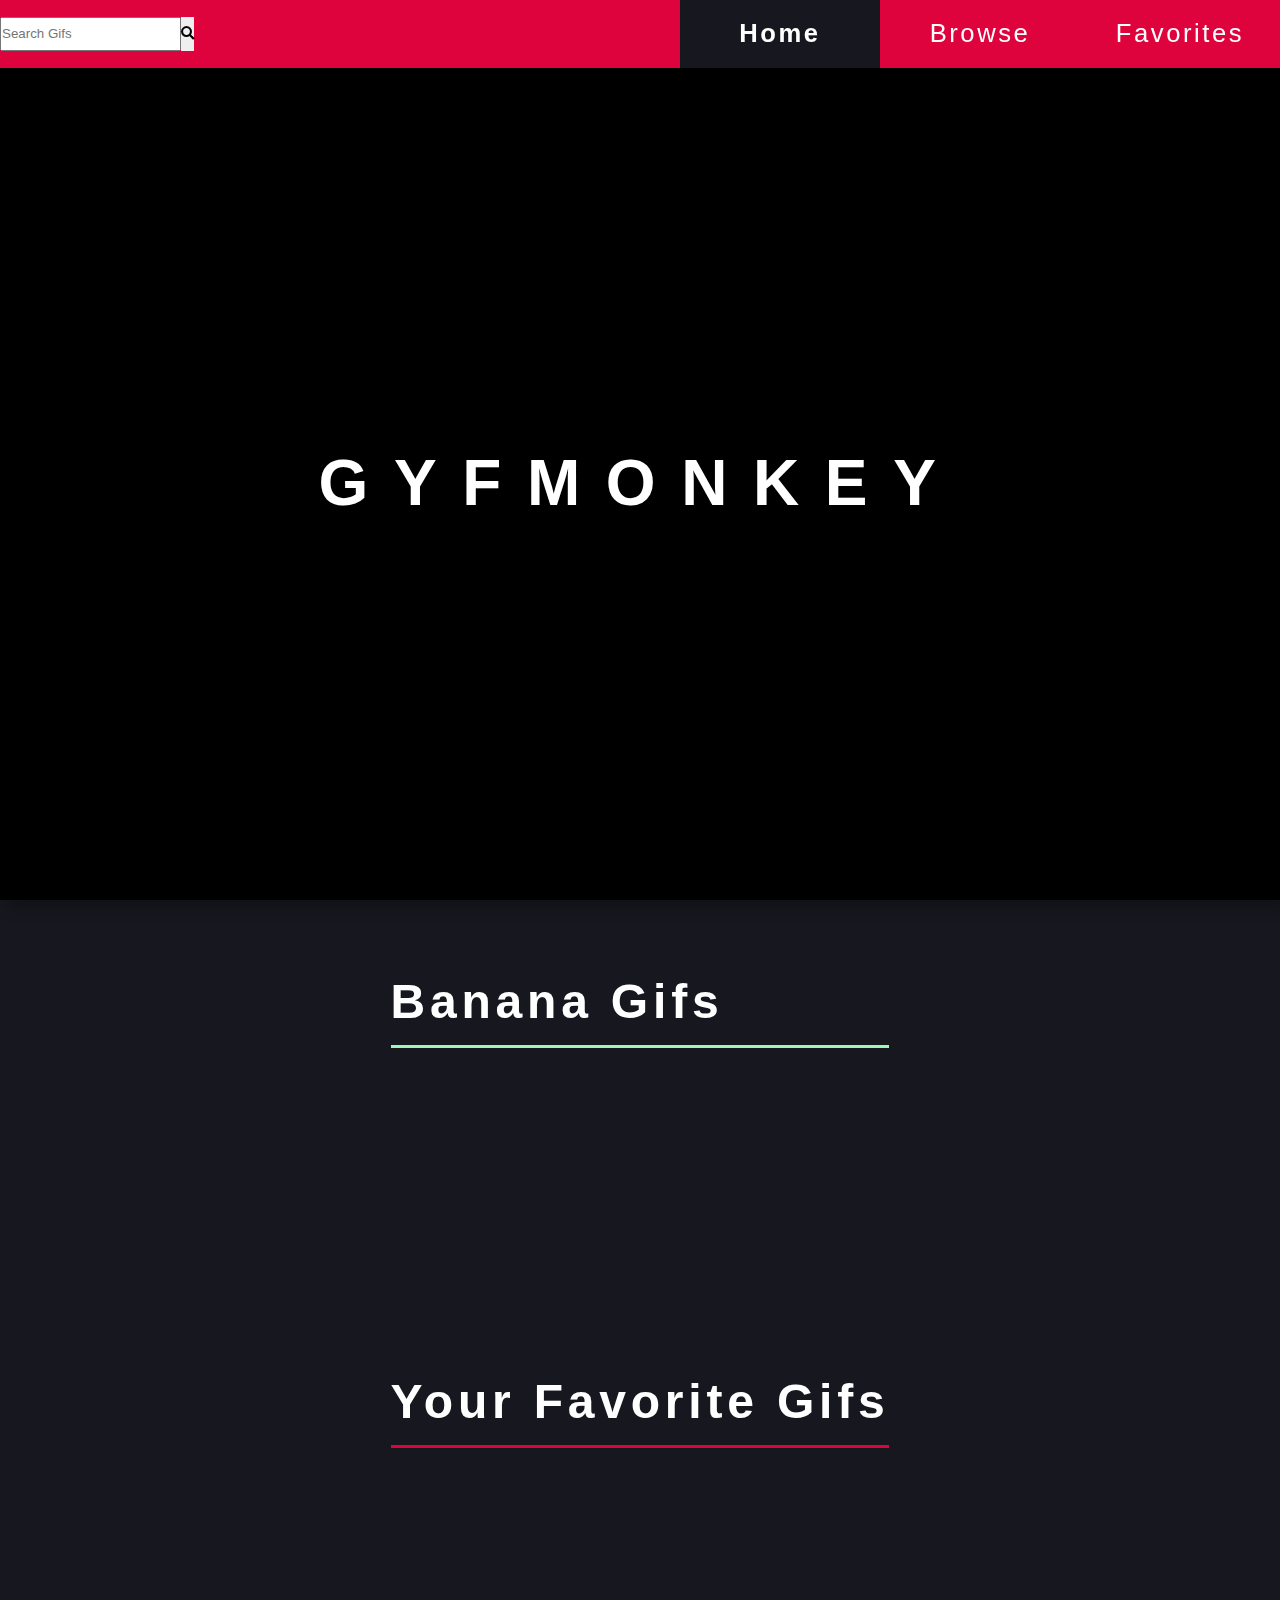
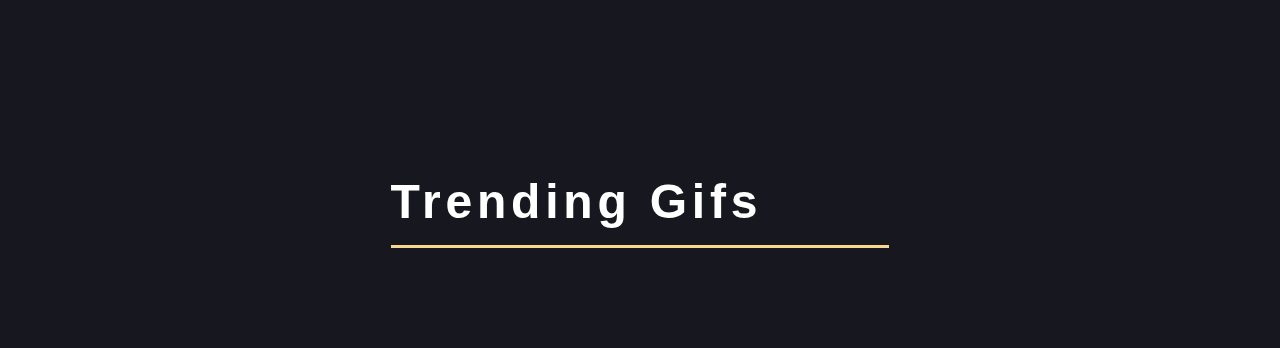
<file: html/index.html>
<!doctype html>
<html>

<head>
	<link type='text/css' rel='stylesheet' href="../styles/css/main.css" />
	<link type='text/css' rel='stylesheet' href="../styles/css/index.css" />
	<!-- FontAwesome -->
	<link href="https://cdnjs.cloudflare.com/ajax/libs/font-awesome/5.15.4/css/all.min.css" rel="stylesheet">

	<title>Gyfmonkey Home</title>
</head>

<body>

	<div id='navbar'>

		<div id='search-bar' class='nav-btn'>
			<input type="text" id="search" placeholder="Search Gifs">
			<button class="btn btn-inner insideButton" onclick="loadBrowsePage()">
				<i class="fas fa-search"></i>
			</button>
		</div>

		<div class='nav-btn mobile menu-icon'>
			<i class="icon fas fa-align-justify"></i>
		</div>

		<div class='navlinks-container desktop'>
			<a class='active navlink desktop' href="index.html">
				<p class='text link'>Home</p>
			</a>
			<a class='navlink desktop' href="browse.html">
				<p class='text link'>Browse</p>
			</a>
			<a class='navlink desktop' href="favorites.html">
				<p class='text link'>Favorites</p>
			</a>
		</div>

	</div>
	<div id='navbar-padding'></div>


	<div id='background-gradient'></div>
	<div id='body-container'>

		<!-- Display gifs behind landing screen -->
		<div id='title-display'>

			<div id='background-gif-display'>
				<!-- Dark overlay -->
				<div class='transparent-overlay'></div>
			</div>

			<!-- Landing page title -->
			<div class='content title-content'>
				<div class='text title'>GYFMONKEY</div>
			</div>

		</div>

		<!-- Landing page content -->
		<div id='main-content' class='content body-content'>

			<div class='banana-gif-preview'>
				<h1 class='text subtitle'>Banana Gifs</h1>
				<div class='side-scroll-gif-display' id='banana-gifs-display'></div>
				<!-- <div class='icon chevron'>
					<i class="fas fa-chevron-right"></i>
				</div> -->
			</div>

			<div class='favorite-gif-preview'>
				<h1 class='text subtitle'>Your Favorite Gifs</h1>
				<div class='side-scroll-gif-display' id='favorite-gifs-display'></div>
				<!-- <div class='icon chevron'>
					<i class="fas fa-chevron-right"></i>
				</div> -->
			</div>

			<h1 class='text subtitle'>Trending Gifs</h1>
			<div id='dynamic-gifs-display'></div>

		</div>

	</div>

	<script src="../js/main.js"></script>
	<script src="../js/index.js"></script>
	<script src="../js/search.js"></script>
	<script src="../js/dynamic-display.js"></script>
	<script src="../js/side-scroll-preview.js"></script>
</body>

</html>
</file>
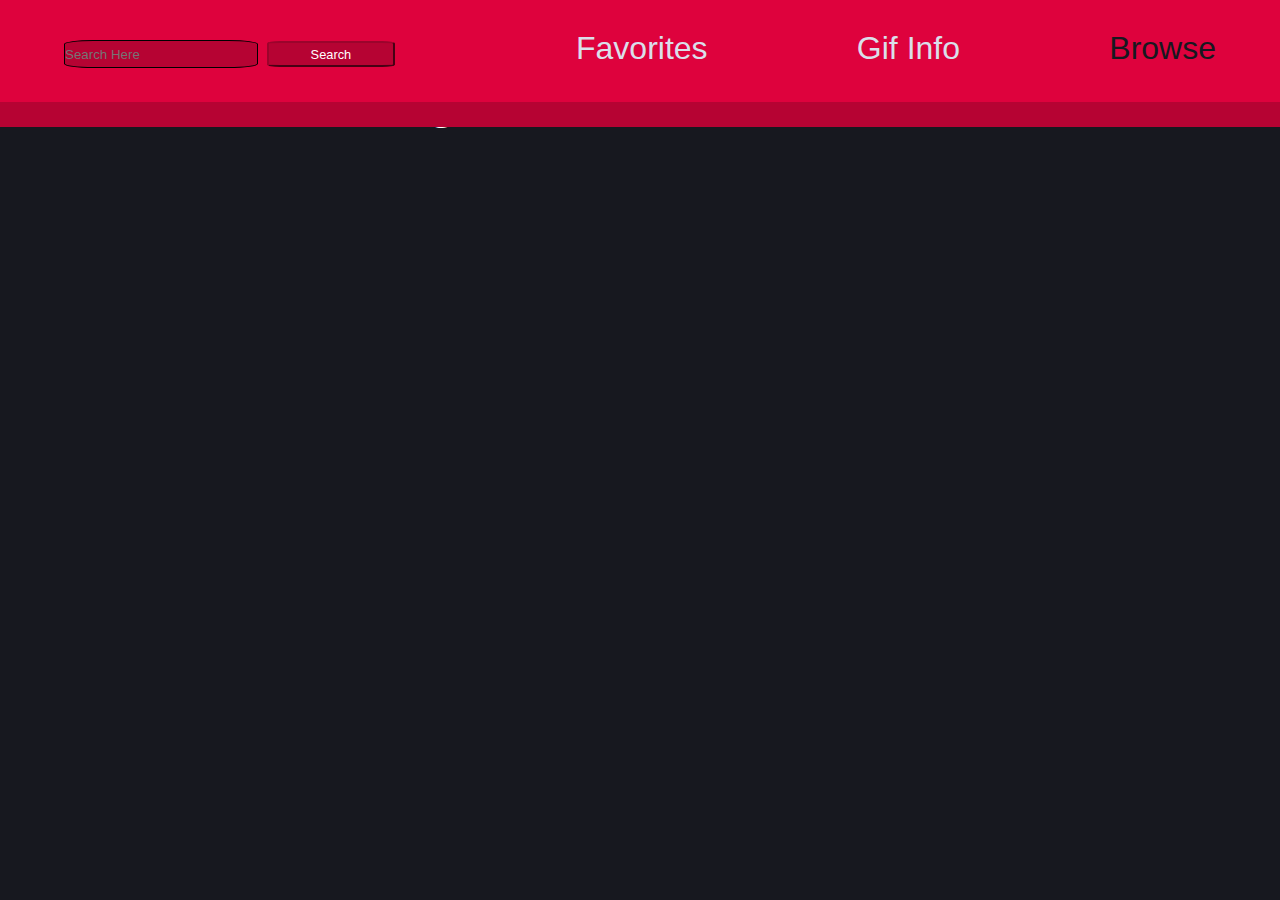
<file: html/browse.html>
<!doctype html>
<html>

<head>
	<!-- <link type='text/css' rel='stylesheet' href="../styles/css/main.css" /> -->
	<link type='text/css' rel='stylesheet' href="../styles/css/browse.css" />
	<!-- FontAwesome -->
	<link href="https://cdnjs.cloudflare.com/ajax/libs/font-awesome/5.15.4/css/all.min.css" rel="stylesheet">

	<title>Search Gifs</title>
</head>

<body onload="showResults()">

	<div id="navigation">
		<div>
			<input type="text" id="search" placeholder="Search Here">
			<input type="button" id="searchButton" value="Search" onclick="loadBrowsePage()">
		</div>
		<i class="fas fa-align-justify" id="hamburger"></i>
		<div id="links">
			<a href="favorites.html">Favorites</a>
			<a href="gifinfo.html">Gif Info</a>
			<a href="browse.html" id="active">Browse</a>
		</div>
	</div>
	<div id="drop-down-nav"></div>
	<div id='navbar-padding'></div>

	<div id='background-gradient'></div>
	<div id='body-container'>
		<div id='main-content' class='content body-content'>
			<div class='text subtitle' id='gifs-display-title'>Browse Trending Gifs</div>
			<div id='dynamic-gifs-display'></div>
		</div>
	</div>

	<script src="../js/main.js"></script>
	<script src="../js/search.js"></script>
	<script src="../js/dynamic-display.js"></script>
	<script src="../js/browse.js"></script>
</body>

</html>
</file>
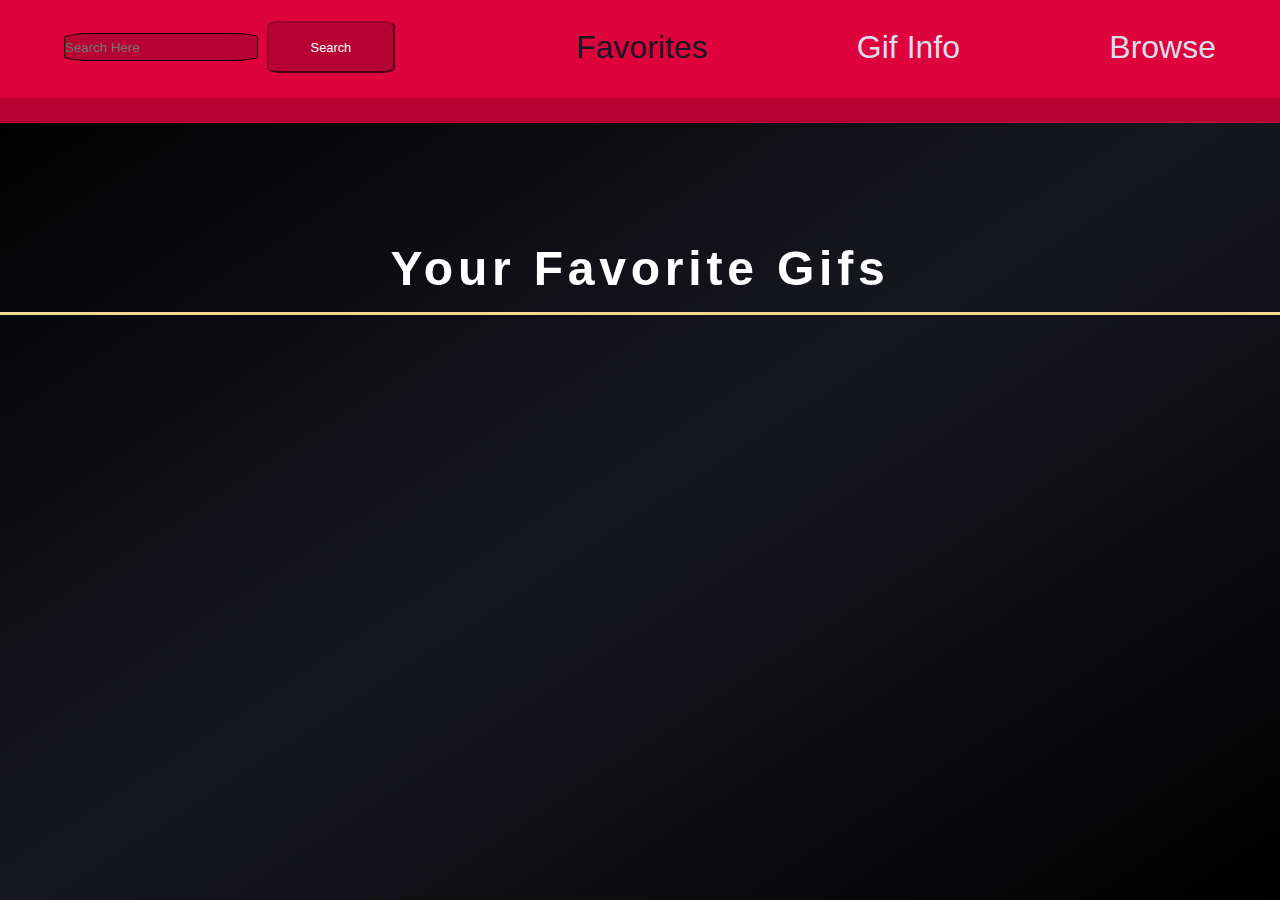
<file: html/favorites.html>
<!doctype html>
<html>

<head>
	<link type='text/css' rel='stylesheet' href="../styles/css/main.css" />
	<link type='text/css' rel='stylesheet' href="../styles/css/favorites.css" />
	<link href="https://cdnjs.cloudflare.com/ajax/libs/font-awesome/5.15.4/css/all.min.css" rel="stylesheet">
	<title>Favorites</title>
</head>

<body>

	<div id="navigation">
		<div>
			<input type="text" id="search" placeholder="Search Here">
			<input type="button" id="searchButton" value="Search" onclick="loadBrowsePage()">
		</div>
		<i class="fas fa-align-justify" id="hamburger"></i>
		<div id="links">
			<a href="favorites.html" id="active">Favorites</a>
			<a href="gifinfo.html">Gif Info</a>
			<a href="browse.html">Browse</a>
		</div>
	</div>

	<div id='navbar-padding'></div>

	<div id="drop-down-nav"></div>

	<div id='background-gradient'></div>
	<div id='body-container'>
		<div id='main-content' class='content body-content'>
			<div class='text subtitle' id='gifs-display-title'>Your Favorite Gifs</div>
			<div id='dynamic-gifs-display'></div>
		</div>
	</div>


	<!-- <div id="footer">
		<a href="#">About</a>
		<a href="#">Contact</a>
		<a href="#">Faq</a>
	</div> -->

</body>

<script src="../js/main.js"></script>
<script src="../js/search.js"></script>
<script src="../js/dynamic-display.js"></script>
<script src="../js/favorites.js"></script>

</html>
</file>
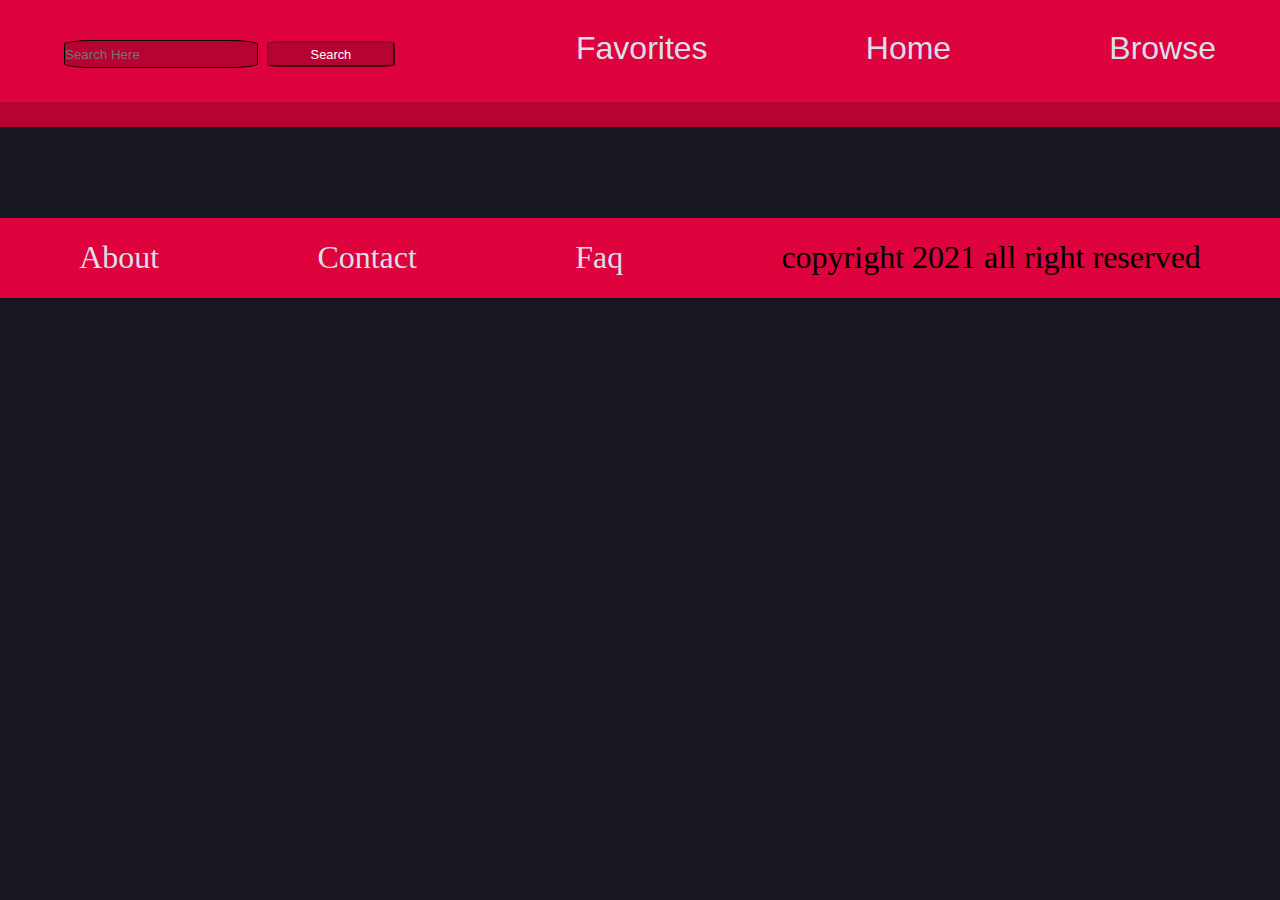
<file: html/gifinfo.html>
<!doctype html>
<html>

<head>
	<link type='text/css' rel='stylesheet' href="../styles/css/main.css" />
	<link rel="stylesheet" href="../styles/css/gifinfo.css">
	<link href="https://cdnjs.cloudflare.com/ajax/libs/font-awesome/5.15.4/css/all.min.css" rel="stylesheet">
	<title>Gif Info</title>
</head>

<body>

	<div id="navigation">
		<div>
			<input type="text" id="search" placeholder="Search Here">
			<input type="button" id="searchButton" value="Search" onclick="loadBrowsePage()">
		</div>
		<i class="fas fa-align-justify" id="hamburger"></i>
		<div id="links">
			<a href="favorites.html">Favorites</a>
			<a href="index.html" id="index.html">Home</a>
			<a href="browse.html">Browse</a>
		</div>
	</div>
	<div id='navbar-padding'></div>

	<div id="drop-down-nav"></div>

	<div id='body-container'>



	</div>


	<div id="footer">
		<a href="#">About</a>
		<a href="#">Contact</a>
		<a href="#">Faq</a>
		<p>copyright 2021 all right reserved</p>
	</div>
</body>
<script src="../js/gifinfo.js"></script>
<script src="../js/main.js"></script>
<script src="../js/browse.js"></script>

</html>
</file>
<file: styles/css/main.css>
@keyframes magnet {
  to {
    box-shadow: 3px 3px 3px rgba(0, 0, 0, 0.3);
  }
}
.text {
  color: #ffffff;
  text-decoration: none;
  font-family: sans-serif;
  font-size: 1.6em;
  font-weight: 300;
  line-height: 140%;
  letter-spacing: 0.1em;
}

.text.title {
  font-size: 4em;
  font-weight: 900;
}

.text.subtitle {
  font-size: 3em;
  font-weight: 900;
  margin-bottom: 10px;
}

.text.bold {
  font-weight: 900;
}

.text.link {
  color: #ffffff;
}

@media screen and (max-width: calc(1000px - 1px)) {
  .desktop {
    display: none;
  }
}
@media screen and (min-width: 1000px) {
  .mobile {
    display: none;
  }
}
* {
  margin: 0px;
  padding: 0px;
}

body {
  display: flex;
  flex-direction: column;
  width: 100vw;
  background-color: #17181F;
}

a {
  text-decoration: none;
}

#test {
  display: flex;
  flex-direction: row;
  flex-wrap: wrap;
}

#gifHolder {
  display: flex;
  justify-content: space-around;
  flex-wrap: wrap;
}

.video-view {
  display: flex;
  position: relative;
  width: 300px;
  height: 300px;
}
.video-view .video {
  position: absolute;
  width: 100%;
  height: 100%;
  object-fit: cover;
  background-color: #ccc;
}
.video-view .video:hover + .video-content {
  visibility: visible;
}
.video-view .video-content:hover {
  visibility: visible;
}
.video-view .video-content {
  height: 25px;
  display: flex;
  visibility: hidden;
  background-color: #414141;
  opacity: 80%;
  width: 100%;
  margin: 5px;
  align-self: flex-end;
  align-items: center;
  justify-content: space-around;
  z-index: 1;
}
.video-view .video-content i {
  color: black;
}

#drop-down-nav {
  color: #ffffff;
  background-color: #DE023D;
}
#drop-down-nav div {
  display: flex;
  flex-direction: row;
  justify-content: space-evenly;
  align-items: center;
  height: 100%;
  border-bottom: 2px solid #17181F;
}
#drop-down-nav a, #drop-down-nav i {
  text-decoration: none;
  color: #ffffff;
  font-size: 3.5vw;
}

#navigation {
  background-color: #DE023D;
  width: 100%;
  height: 7.5vh;
  font-size: 1.5vw;
  display: flex;
  flex-direction: row;
  justify-content: space-around;
  align-items: center;
  padding-top: 15px;
  padding-bottom: 1.5vw;
  border-bottom: 25px solid #b60333;
  position: fixed;
  z-index: 5;
  font-family: sans-serif;
}
#navigation #active {
  color: #17181F;
}
#navigation a {
  color: #DADFEA;
  text-decoration: none;
}
#navigation i {
  font-size: 2.5vw;
}
#navigation #links {
  width: 50%;
  display: flex;
  flex-direction: row;
  justify-content: space-between;
  align-items: center;
}
#navigation #search {
  width: 10vw;
  border: 1px solid black;
  border-radius: 15%;
  height: 1.5vw;
  background-color: #b60333;
  color: #ffffff;
}
#navigation #searchButton {
  width: 6vw;
  height: 2vw;
  border-color: #9b042c;
  border-radius: 10%;
  background-color: #b60333;
  color: #ffffff;
  font-size: 2vw;
}

#navbar-padding {
  height: 12vw;
}

#footer {
  background-color: #DE023D;
  width: 100%;
  height: 50px;
  font-size: 0.8vw;
  display: flex;
  flex-direction: row;
  justify-content: space-around;
  align-items: center;
  padding-top: 15px;
  padding-bottom: 15px;
}
#footer a {
  color: #DADFEA;
  text-decoration: none;
}

#body-container {
  color: #DADFEA;
  width: 100%;
}

@media screen and (max-width: 1000px) {
  #navigation #links {
    display: none;
  }
}
#navigation #links #navigation #links {
  display: none;
}

#drop-down-nav {
  z-index: 5;
  font-family: sans-serif;
}

#navigation {
  justify-content: space-between;
}
#navigation div {
  padding-left: 5vw;
}
#navigation #search {
  height: 4vw;
  width: 25vw;
}
#navigation #searchButton {
  height: 4vw;
  width: 10vw;
}
#navigation i {
  font-size: 5vw;
  padding-right: 5vw;
}

#navbar-padding {
  height: 17vw;
}

#footer {
  font-size: 2.5vw;
}

@media only screen and (min-width: 1000px) {
  #navigation #hamburger {
    display: none;
  }

  #drop-down-nav {
    display: none;
  }

  #navigation {
    font-size: 2.5vw;
  }
  #navigation div {
    padding-right: 5vw;
  }
  #navigation #search {
    height: 2vw;
    width: 15vw;
  }
  #navigation #searchButton {
    font-size: 1vw;
    height: 2vw;
  }
}

/*# sourceMappingURL=main.css.map */
</file>
<file: styles/css/index.css>
@keyframes magnet {
  to {
    box-shadow: 3px 3px 3px rgba(0, 0, 0, 0.3);
  }
}
.text {
  color: #ffffff;
  text-decoration: none;
  font-family: sans-serif;
  font-size: 1.6em;
  font-weight: 300;
  line-height: 140%;
  letter-spacing: 0.1em;
}

.text.title {
  font-size: 4em;
  font-weight: 900;
}

.text.subtitle {
  font-size: 3em;
  font-weight: 900;
  margin-bottom: 10px;
}

.text.bold {
  font-weight: 900;
}

.text.link {
  color: #ffffff;
}

@media screen and (max-width: calc(1000px - 1px)) {
  .desktop {
    display: none;
  }
}
@media screen and (min-width: 1000px) {
  .mobile {
    display: none;
  }
}
* {
  margin: 0px;
  padding: 0px;
}

body {
  display: flex;
  flex-direction: column;
  width: 100vw;
  background-color: #17181F;
}

a {
  text-decoration: none;
}

#body-container {
  display: flex;
  flex-direction: column;
  align-items: center;
  width: 100vw;
}

#background-gradient {
  position: fixed;
  top: 7.5vh;
  right: 0;
  bottom: 0;
  left: 0;
  z-index: -1;
  background-image: linear-gradient(to bottom right, #000000, #17181F, #000000);
}

#main-content {
  margin: 7.5vh max(4vw, 25px) 0 max(4vw, 25px);
}

#dynamic-gifs-display {
  display: flex;
  flex-direction: row;
  justify-content: center;
  align-items: flex-start;
  overflow-x: hidden;
  padding: 50px;
}

#drop-down-nav {
  color: #ffffff;
  background-color: #DE023D;
}
#drop-down-nav div {
  display: flex;
  flex-direction: row;
  justify-content: space-evenly;
  align-items: center;
  height: 100%;
  border-bottom: 2px solid #17181F;
}
#drop-down-nav a, #drop-down-nav i {
  text-decoration: none;
  color: #ffffff;
  font-size: 3.5vw;
}

#navigation {
  background-color: #DE023D;
  width: 100%;
  height: 5vw;
  font-size: 1.5vw;
  display: flex;
  flex-direction: row;
  justify-content: space-around;
  align-items: center;
  padding-top: 15px;
  padding-bottom: 1.5vw;
  border-bottom: 25px solid #b60333;
  position: fixed;
  z-index: 5;
}
#navigation #active {
  color: #17181F;
}
#navigation a {
  color: #DADFEA;
  text-decoration: none;
}
#navigation i {
  font-size: 2.5vw;
}
#navigation #links {
  width: 50%;
  display: flex;
  flex-direction: row;
  justify-content: space-between;
  align-items: center;
}
#navigation #search {
  width: 10vw;
  border: 1px solid black;
  border-radius: 15%;
  height: 1.5vw;
}
#navigation #searchButton {
  width: 6vw;
  height: 2vw;
  border-color: #9b042c;
  border-radius: 10%;
  background-color: #b60333;
  color: #ffffff;
  font-size: 2vw;
}

#navbar-padding {
  height: 12vw;
}

#footer {
  background-color: #DE023D;
  width: 100%;
  height: 50px;
  font-size: 0.8vw;
  display: flex;
  flex-direction: row;
  justify-content: space-around;
  align-items: center;
  padding-top: 15px;
  padding-bottom: 15px;
}
#footer a {
  color: #DADFEA;
  text-decoration: none;
}

@media screen and (max-width: 1000px) {
  #navigation #links {
    display: none;
  }
}
#navigation #links #navigation #links {
  display: none;
}

#drop-down-nav {
  z-index: 5;
}

#navigation {
  justify-content: space-between;
}
#navigation div {
  padding-left: 5vw;
}
#navigation #search {
  height: 4vw;
  width: 25vw;
}
#navigation #searchButton {
  height: 4vw;
  width: 10vw;
}
#navigation i {
  font-size: 5vw;
  padding-right: 5vw;
}

#navbar-padding {
  height: 17vw;
}

#footer {
  font-size: 2.5vw;
}

@media only screen and (min-width: 1000px) {
  #navigation #hamburger {
    display: none;
  }

  #drop-down-nav {
    display: none;
  }

  #navigation {
    font-size: 2.5vw;
  }
  #navigation div {
    padding-right: 5vw;
  }
  #navigation #search {
    height: 2vw;
    width: 15vw;
  }
  #navigation #searchButton {
    font-size: 1vw;
  }
}
@keyframes magnet {
  to {
    box-shadow: 3px 3px 3px rgba(0, 0, 0, 0.3);
  }
}
.text {
  color: #ffffff;
  text-decoration: none;
  font-family: sans-serif;
  font-size: 1.6em;
  font-weight: 300;
  line-height: 140%;
  letter-spacing: 0.1em;
}

.text.title {
  font-size: 4em;
  font-weight: 900;
}

.text.subtitle {
  font-size: 3em;
  font-weight: 900;
  margin-bottom: 10px;
}

.text.bold {
  font-weight: 900;
}

.text.link {
  color: #ffffff;
}

@media screen and (max-width: calc(1000px - 1px)) {
  .desktop {
    display: none;
  }
}
@media screen and (min-width: 1000px) {
  .mobile {
    display: none;
  }
}
#navbar {
  display: flex;
  flex-direction: row;
  align-items: center;
  justify-content: space-between;
  position: fixed;
  height: 7.5vh;
  width: 100vw;
  background-color: #DE023D;
  box-shadow: 5px 5px 12px rgba(0, 0, 0, 0.3);
  z-index: 2;
}
#navbar .navlinks-container {
  display: flex;
  flex-direction: row;
  justify-content: space-between;
  min-width: 33%;
  height: 100%;
}
@media screen and (max-width: calc(1000px - 1px)) {
  #navbar .navlinks-container {
    display: none;
  }
}
#navbar .navlinks-container .navlink {
  display: flex;
  flex-direction: column;
  justify-content: center;
  align-items: center;
  height: 100%;
  width: 100%;
  min-width: 200px;
}
#navbar .navlinks-container .navlink:hover {
  background-color: #303240;
}
#navbar .navlinks-container .navlink.active {
  background-color: #17181F;
}
#navbar .navlinks-container .navlink.active .text {
  font-weight: 600;
}

#navbar-padding {
  height: 7.5vh;
}

#search-bar {
  display: flex;
  flex-direction: row;
  width: auto;
  height: calc(7.5vh / 2);
}
#search-bar .btn {
  border: none;
}
#search-bar .btn:hover {
  cursor: pointer;
}

@keyframes magnet {
  to {
    box-shadow: 3px 3px 3px rgba(0, 0, 0, 0.3);
  }
}
.text {
  color: #ffffff;
  text-decoration: none;
  font-family: sans-serif;
  font-size: 1.6em;
  font-weight: 300;
  line-height: 140%;
  letter-spacing: 0.1em;
}

.text.title {
  font-size: 4em;
  font-weight: 900;
}

.text.subtitle {
  font-size: 3em;
  font-weight: 900;
  margin-bottom: 10px;
}

.text.bold {
  font-weight: 900;
}

.text.link {
  color: #ffffff;
}

@media screen and (max-width: calc(1000px - 1px)) {
  .desktop {
    display: none;
  }
}
@media screen and (min-width: 1000px) {
  .mobile {
    display: none;
  }
}
.gif-preview {
  width: 300px;
  height: 300px;
}
.gif-preview .media {
  width: 300px;
  height: 300px;
}

.gif-thumbnail {
  width: 150px;
  height: 150px;
}
.gif-thumbnail .media {
  width: 150px;
  height: 150px;
}

.gif-preview-dynamic-width {
  width: auto;
  height: 300px;
}
.gif-preview-dynamic-width .media {
  width: auto;
  height: 300px;
}

.gif-preview-dynamic-height {
  width: 300px;
  height: auto;
}
.gif-preview-dynamic-height .media {
  width: 300px;
  height: auto;
}

.gif-preview-dynamic {
  width: auto;
  height: auto;
}
.gif-preview-dynamic .media {
  width: auto;
  height: auto;
}

.preview {
  position: relative;
  margin: 10px;
  margin-top: calc(10px * 2);
  margin-bottom: calc(10px * 2);
  background-color: #17181F;
  box-shadow: 5px 5px 12px rgba(0, 0, 0, 0.3);
}
.preview .media {
  display: block;
  object-fit: cover;
  overflow: hidden;
  border-radius: 5px;
  z-index: 0;
}
.preview .media-overlay {
  position: absolute;
  bottom: 0;
  display: flex;
  flex-direction: row;
  align-items: center;
  justify-content: space-around;
  width: 100%;
  height: 50px;
  visibility: hidden;
  background-color: #000000;
  opacity: 75%;
  z-index: 1;
}
.preview .media-overlay .btn {
  color: #ffffff;
}
.preview .media-overlay .btn:hover {
  color: #B8C2F5;
}
.preview .media-overlay .btn.fa-heart.toggled {
  color: #DE023D;
}
.preview .media-overlay .btn.fa-heart.toggled:hover {
  color: #ffffff;
}
.preview .media:hover + .media-overlay {
  visibility: visible;
}
.preview .media-overlay:hover {
  visibility: visible;
}

#title-display {
  display: flex;
  flex-direction: column;
  justify-content: center;
  align-items: center;
  height: calc(100vh - 7.5vh);
}

#background-gif-display {
  display: flex;
  flex-direction: row;
  flex-wrap: wrap;
  position: absolute;
  width: 100vw;
  height: calc(100vh - 7.5vh);
  background-color: #000000;
  overflow: hidden;
  z-index: -1;
  box-shadow: 7px 7px 15px rgba(0, 0, 0, 0.3);
}
#background-gif-display .gif-container {
  display: flex;
  flex-direction: column;
  align-items: center;
  justify-content: center;
  width: calc(100%/5);
  height: calc(100%/3);
  overflow: hidden;
}
@media screen and (max-width: 1000px) {
  #background-gif-display .gif-container {
    width: calc(100%/3);
  }
}
#background-gif-display .gif-container .gif {
  min-width: 100%;
  min-height: 100%;
  object-fit: cover;
  overflow: hidden;
}
#background-gif-display .transparent-overlay {
  position: absolute;
  z-index: 0;
  width: 100%;
  height: 100%;
  background-color: rgba(0, 0, 0, 0.7);
}

.title-content {
  z-index: 0;
}
.title-content .title {
  color: #ffffff;
  letter-spacing: 0.4em;
}

.side-scroll-gif-display {
  display: flex;
  flex-direction: row;
  flex-wrap: nowrap;
  align-items: center;
  height: calc(300px + 10px * 2);
  width: 100%;
  overflow-x: scroll;
  overflow-y: hidden;
}

#banana-gifs-display {
  border-top: 3px solid #A2F5B9;
}

#favorite-gifs-display {
  border-top: 3px solid #DE023D;
}

#dynamic-gifs-display {
  border-top: 3px solid #F5D790;
}
</file>
<file: styles/css/browse.css>
@keyframes magnet {
  to {
    box-shadow: 3px 3px 3px rgba(0, 0, 0, 0.3);
  }
}
.text {
  color: #ffffff;
  text-decoration: none;
  font-family: sans-serif;
  font-size: 1.6em;
  font-weight: 300;
  line-height: 140%;
  letter-spacing: 0.1em;
}

.text.title {
  font-size: 4em;
  font-weight: 900;
}

.text.subtitle {
  font-size: 3em;
  font-weight: 900;
  margin-bottom: 10px;
}

.text.bold {
  font-weight: 900;
}

.text.link {
  color: #ffffff;
}

@media screen and (max-width: calc(1000px - 1px)) {
  .desktop {
    display: none;
  }
}
@media screen and (min-width: 1000px) {
  .mobile {
    display: none;
  }
}
* {
  margin: 0px;
  padding: 0px;
}

body {
  display: flex;
  flex-direction: column;
  width: 100vw;
  background-color: #17181F;
}

a {
  text-decoration: none;
}

#test {
  display: flex;
  flex-direction: row;
  flex-wrap: wrap;
}

#gifHolder {
  display: flex;
  justify-content: space-around;
  flex-wrap: wrap;
}

.video-view {
  display: flex;
  position: relative;
  width: 300px;
  height: 300px;
}
.video-view .video {
  position: absolute;
  width: 100%;
  height: 100%;
  object-fit: cover;
  background-color: #ccc;
}
.video-view .video:hover + .video-content {
  visibility: visible;
}
.video-view .video-content:hover {
  visibility: visible;
}
.video-view .video-content {
  height: 25px;
  display: flex;
  visibility: hidden;
  background-color: #414141;
  opacity: 80%;
  width: 100%;
  margin: 5px;
  align-self: flex-end;
  align-items: center;
  justify-content: space-around;
  z-index: 1;
}
.video-view .video-content i {
  color: black;
}

#drop-down-nav {
  color: #ffffff;
  background-color: #DE023D;
}
#drop-down-nav div {
  display: flex;
  flex-direction: row;
  justify-content: space-evenly;
  align-items: center;
  height: 100%;
  border-bottom: 2px solid #17181F;
}
#drop-down-nav a, #drop-down-nav i {
  text-decoration: none;
  color: #ffffff;
  font-size: 3.5vw;
}

#navigation {
  background-color: #DE023D;
  width: 100%;
  height: 7.5vh;
  font-size: 1.5vw;
  display: flex;
  flex-direction: row;
  justify-content: space-around;
  align-items: center;
  padding-top: 15px;
  padding-bottom: 1.5vw;
  border-bottom: 25px solid #b60333;
  position: fixed;
  z-index: 5;
  font-family: sans-serif;
}
#navigation #active {
  color: #17181F;
}
#navigation a {
  color: #DADFEA;
  text-decoration: none;
}
#navigation i {
  font-size: 2.5vw;
}
#navigation #links {
  width: 50%;
  display: flex;
  flex-direction: row;
  justify-content: space-between;
  align-items: center;
}
#navigation #search {
  width: 10vw;
  border: 1px solid black;
  border-radius: 15%;
  height: 1.5vw;
  background-color: #b60333;
  color: #ffffff;
}
#navigation #searchButton {
  width: 6vw;
  height: 2vw;
  border-color: #9b042c;
  border-radius: 10%;
  background-color: #b60333;
  color: #ffffff;
  font-size: 2vw;
}

#navbar-padding {
  height: 12vw;
}

#footer {
  background-color: #DE023D;
  width: 100%;
  height: 50px;
  font-size: 0.8vw;
  display: flex;
  flex-direction: row;
  justify-content: space-around;
  align-items: center;
  padding-top: 15px;
  padding-bottom: 15px;
}
#footer a {
  color: #DADFEA;
  text-decoration: none;
}

#body-container {
  color: #DADFEA;
  width: 100%;
}

@media screen and (max-width: 1000px) {
  #navigation #links {
    display: none;
  }
}
#navigation #links #navigation #links {
  display: none;
}

#drop-down-nav {
  z-index: 5;
  font-family: sans-serif;
}

#navigation {
  justify-content: space-between;
}
#navigation div {
  padding-left: 5vw;
}
#navigation #search {
  height: 4vw;
  width: 25vw;
}
#navigation #searchButton {
  height: 4vw;
  width: 10vw;
}
#navigation i {
  font-size: 5vw;
  padding-right: 5vw;
}

#navbar-padding {
  height: 17vw;
}

#footer {
  font-size: 2.5vw;
}

@media only screen and (min-width: 1000px) {
  #navigation #hamburger {
    display: none;
  }

  #drop-down-nav {
    display: none;
  }

  #navigation {
    font-size: 2.5vw;
  }
  #navigation div {
    padding-right: 5vw;
  }
  #navigation #search {
    height: 2vw;
    width: 15vw;
  }
  #navigation #searchButton {
    font-size: 1vw;
    height: 2vw;
  }
}
@keyframes magnet {
  to {
    box-shadow: 3px 3px 3px rgba(0, 0, 0, 0.3);
  }
}
.text {
  color: #ffffff;
  text-decoration: none;
  font-family: sans-serif;
  font-size: 1.6em;
  font-weight: 300;
  line-height: 140%;
  letter-spacing: 0.1em;
}

.text.title {
  font-size: 4em;
  font-weight: 900;
}

.text.subtitle {
  font-size: 3em;
  font-weight: 900;
  margin-bottom: 10px;
}

.text.bold {
  font-weight: 900;
}

.text.link {
  color: #ffffff;
}

@media screen and (max-width: calc(1000px - 1px)) {
  .desktop {
    display: none;
  }
}
@media screen and (min-width: 1000px) {
  .mobile {
    display: none;
  }
}
#navbar {
  display: flex;
  flex-direction: row;
  align-items: center;
  justify-content: space-between;
  position: fixed;
  height: 7.5vh;
  width: 100vw;
  background-color: #DE023D;
  box-shadow: 5px 5px 12px rgba(0, 0, 0, 0.3);
  z-index: 2;
}
#navbar .navlinks-container {
  display: flex;
  flex-direction: row;
  justify-content: space-between;
  min-width: 33%;
  height: 100%;
}
@media screen and (max-width: calc(1000px - 1px)) {
  #navbar .navlinks-container {
    display: none;
  }
}
#navbar .navlinks-container .navlink {
  display: flex;
  flex-direction: column;
  justify-content: center;
  align-items: center;
  height: 100%;
  width: 100%;
  min-width: 200px;
}
#navbar .navlinks-container .navlink:hover {
  background-color: #303240;
}
#navbar .navlinks-container .navlink.active {
  background-color: #17181F;
}
#navbar .navlinks-container .navlink.active .text {
  font-weight: 600;
}

#navbar-padding {
  height: 7.5vh;
}

#search-bar {
  display: flex;
  flex-direction: row;
  width: 80%;
  height: calc(7.5vh / 2);
}
#search-bar .btn {
  border: none;
}
#search-bar .btn:hover {
  cursor: pointer;
}

@keyframes magnet {
  to {
    box-shadow: 3px 3px 3px rgba(0, 0, 0, 0.3);
  }
}
.text {
  color: #ffffff;
  text-decoration: none;
  font-family: sans-serif;
  font-size: 1.6em;
  font-weight: 300;
  line-height: 140%;
  letter-spacing: 0.1em;
}

.text.title {
  font-size: 4em;
  font-weight: 900;
}

.text.subtitle {
  font-size: 3em;
  font-weight: 900;
  margin-bottom: 10px;
}

.text.bold {
  font-weight: 900;
}

.text.link {
  color: #ffffff;
}

@media screen and (max-width: calc(1000px - 1px)) {
  .desktop {
    display: none;
  }
}
@media screen and (min-width: 1000px) {
  .mobile {
    display: none;
  }
}
.gif-preview {
  width: 300px;
  height: 300px;
}
.gif-preview .media {
  width: 300px;
  height: 300px;
}

.gif-thumbnail {
  width: 150px;
  height: 150px;
}
.gif-thumbnail .media {
  width: 150px;
  height: 150px;
}

.gif-preview-dynamic-width {
  width: auto;
  height: 300px;
}
.gif-preview-dynamic-width .media {
  width: auto;
  height: 300px;
}

.gif-preview-dynamic-height {
  width: 300px;
  height: auto;
}
.gif-preview-dynamic-height .media {
  width: 300px;
  height: auto;
}

.gif-preview-dynamic {
  width: auto;
  height: auto;
}
.gif-preview-dynamic .media {
  width: auto;
  height: auto;
}

.preview {
  position: relative;
  margin: 10px;
  margin-top: calc(10px * 2);
  margin-bottom: calc(10px * 2);
  background-color: #17181F;
  box-shadow: 5px 5px 12px rgba(0, 0, 0, 0.3);
}
.preview .media {
  display: block;
  object-fit: cover;
  overflow: hidden;
  border-radius: 5px;
  z-index: 0;
}
.preview .media-overlay {
  position: absolute;
  bottom: 0;
  display: flex;
  flex-direction: row;
  align-items: center;
  justify-content: space-around;
  width: 100%;
  height: 50px;
  visibility: hidden;
  background-color: #000000;
  opacity: 75%;
  z-index: 1;
}
.preview .media-overlay .btn {
  color: #ffffff;
}
.preview .media-overlay .btn:hover {
  color: #B8C2F5;
}
.preview .media-overlay .btn.fa-heart.toggled {
  color: #DE023D;
}
.preview .media-overlay .btn.fa-heart.toggled:hover {
  color: #ffffff;
}
.preview .media:hover + .media-overlay {
  visibility: visible;
}
.preview .media-overlay:hover {
  visibility: visible;
}

/*# sourceMappingURL=browse.css.map */
</file>
<file: styles/css/favorites.css>
@keyframes magnet {
  to {
    box-shadow: 3px 3px 3px rgba(0, 0, 0, 0.3);
  }
}
.text {
  color: #ffffff;
  text-decoration: none;
  font-family: sans-serif;
  font-size: 1.6em;
  font-weight: 300;
  line-height: 140%;
  letter-spacing: 0.1em;
}

.text.title {
  font-size: 4em;
  font-weight: 900;
}

.text.subtitle {
  font-size: 3em;
  font-weight: 900;
  margin-bottom: 10px;
}

.text.bold {
  font-weight: 900;
}

.text.link {
  color: #ffffff;
}

@media screen and (max-width: calc(1000px - 1px)) {
  .desktop {
    display: none;
  }
}
@media screen and (min-width: 1000px) {
  .mobile {
    display: none;
  }
}
* {
  margin: 0px;
  padding: 0px;
}

body {
  display: flex;
  flex-direction: column;
  width: 100vw;
  background-color: #17181F;
}

a {
  text-decoration: none;
}

#body-container {
  display: flex;
  flex-direction: column;
  align-items: center;
  width: 100vw;
}

#background-gradient {
  position: fixed;
  top: 7.5vh;
  right: 0;
  bottom: 0;
  left: 0;
  z-index: -1;
  background-image: linear-gradient(to bottom right, #000000, #17181F, #000000);
}

#main-content {
  margin: 7.5vh max(4vw, 25px) 0 max(4vw, 25px);
}

#dynamic-gifs-display {
  display: flex;
  flex-direction: row;
  justify-content: center;
  align-items: flex-start;
  overflow-x: hidden;
  padding: 50px;
}

#drop-down-nav {
  color: #ffffff;
  background-color: #DE023D;
}
#drop-down-nav div {
  display: flex;
  flex-direction: row;
  justify-content: space-evenly;
  align-items: center;
  height: 100%;
  border-bottom: 2px solid #17181F;
}
#drop-down-nav a, #drop-down-nav i {
  text-decoration: none;
  color: #ffffff;
  font-size: 3.5vw;
}

#navigation {
  background-color: #DE023D;
  width: 100%;
  height: 5vw;
  font-size: 1.5vw;
  display: flex;
  flex-direction: row;
  justify-content: space-around;
  align-items: center;
  padding-top: 15px;
  padding-bottom: 1.5vw;
  border-bottom: 25px solid #b60333;
  position: fixed;
  z-index: 5;
}
#navigation #active {
  color: #17181F;
}
#navigation a {
  color: #DADFEA;
  text-decoration: none;
}
#navigation i {
  font-size: 2.5vw;
}
#navigation #links {
  width: 50%;
  display: flex;
  flex-direction: row;
  justify-content: space-between;
  align-items: center;
}
#navigation #search {
  width: 10vw;
  border: 1px solid black;
  border-radius: 15%;
  height: 1.5vw;
}
#navigation #searchButton {
  width: 6vw;
  height: 2vw;
  border-color: #9b042c;
  border-radius: 10%;
  background-color: #b60333;
  color: #ffffff;
  font-size: 2vw;
}

#navbar-padding {
  height: 12vw;
}

#footer {
  background-color: #DE023D;
  width: 100%;
  height: 50px;
  font-size: 0.8vw;
  display: flex;
  flex-direction: row;
  justify-content: space-around;
  align-items: center;
  padding-top: 15px;
  padding-bottom: 15px;
}
#footer a {
  color: #DADFEA;
  text-decoration: none;
}

@media screen and (max-width: 1000px) {
  #navigation #links {
    display: none;
  }
}
#navigation #links #navigation #links {
  display: none;
}

#drop-down-nav {
  z-index: 5;
}

#navigation {
  justify-content: space-between;
}
#navigation div {
  padding-left: 5vw;
}
#navigation #search {
  height: 4vw;
  width: 25vw;
}
#navigation #searchButton {
  height: 4vw;
  width: 10vw;
}
#navigation i {
  font-size: 5vw;
  padding-right: 5vw;
}

#navbar-padding {
  height: 17vw;
}

#footer {
  font-size: 2.5vw;
}

@media only screen and (min-width: 1000px) {
  #navigation #hamburger {
    display: none;
  }

  #drop-down-nav {
    display: none;
  }

  #navigation {
    font-size: 2.5vw;
  }
  #navigation div {
    padding-right: 5vw;
  }
  #navigation #search {
    height: 2vw;
    width: 15vw;
  }
  #navigation #searchButton {
    font-size: 1vw;
  }
}
@keyframes magnet {
  to {
    box-shadow: 3px 3px 3px rgba(0, 0, 0, 0.3);
  }
}
.text {
  color: #ffffff;
  text-decoration: none;
  font-family: sans-serif;
  font-size: 1.6em;
  font-weight: 300;
  line-height: 140%;
  letter-spacing: 0.1em;
}

.text.title {
  font-size: 4em;
  font-weight: 900;
}

.text.subtitle {
  font-size: 3em;
  font-weight: 900;
  margin-bottom: 10px;
}

.text.bold {
  font-weight: 900;
}

.text.link {
  color: #ffffff;
}

@media screen and (max-width: calc(1000px - 1px)) {
  .desktop {
    display: none;
  }
}
@media screen and (min-width: 1000px) {
  .mobile {
    display: none;
  }
}
#navbar {
  display: flex;
  flex-direction: row;
  align-items: center;
  justify-content: space-between;
  position: fixed;
  height: 7.5vh;
  width: 100vw;
  background-color: #DE023D;
  box-shadow: 5px 5px 12px rgba(0, 0, 0, 0.3);
  z-index: 2;
}
#navbar .navlinks-container {
  display: flex;
  flex-direction: row;
  justify-content: space-between;
  min-width: 33%;
  height: 100%;
}
@media screen and (max-width: calc(1000px - 1px)) {
  #navbar .navlinks-container {
    display: none;
  }
}
#navbar .navlinks-container .navlink {
  display: flex;
  flex-direction: column;
  justify-content: center;
  align-items: center;
  height: 100%;
  width: 100%;
  min-width: 200px;
}
#navbar .navlinks-container .navlink:hover {
  background-color: #303240;
}
#navbar .navlinks-container .navlink.active {
  background-color: #17181F;
}
#navbar .navlinks-container .navlink.active .text {
  font-weight: 600;
}

#navbar-padding {
  height: 7.5vh;
}

#search-bar {
  display: flex;
  flex-direction: row;
  height: calc(7.5vh / 2);
}
#search-bar .btn {
  border: none;
}
#search-bar .btn:hover {
  cursor: pointer;
}

@keyframes magnet {
  to {
    box-shadow: 3px 3px 3px rgba(0, 0, 0, 0.3);
  }
}
.text {
  color: #ffffff;
  text-decoration: none;
  font-family: sans-serif;
  font-size: 1.6em;
  font-weight: 300;
  line-height: 140%;
  letter-spacing: 0.1em;
}

.text.title {
  font-size: 4em;
  font-weight: 900;
}

.text.subtitle {
  font-size: 3em;
  font-weight: 900;
  margin-bottom: 10px;
}

.text.bold {
  font-weight: 900;
}

.text.link {
  color: #ffffff;
}

@media screen and (max-width: calc(1000px - 1px)) {
  .desktop {
    display: none;
  }
}
@media screen and (min-width: 1000px) {
  .mobile {
    display: none;
  }
}
.gif-preview {
  width: 300px;
  height: 300px;
}
.gif-preview .media {
  width: 300px;
  height: 300px;
}

.gif-thumbnail {
  width: 150px;
  height: 150px;
}
.gif-thumbnail .media {
  width: 150px;
  height: 150px;
}

.gif-preview-dynamic-width {
  width: auto;
  height: 300px;
}
.gif-preview-dynamic-width .media {
  width: auto;
  height: 300px;
}

.gif-preview-dynamic-height {
  width: 300px;
  height: auto;
}
.gif-preview-dynamic-height .media {
  width: 300px;
  height: auto;
}

.gif-preview-dynamic {
  width: auto;
  height: auto;
}
.gif-preview-dynamic .media {
  width: auto;
  height: auto;
}

.preview {
  position: relative;
  margin: 10px;
  margin-top: calc(10px * 2);
  margin-bottom: calc(10px * 2);
  background-color: #17181F;
  box-shadow: 5px 5px 12px rgba(0, 0, 0, 0.3);
}
.preview .media {
  display: block;
  object-fit: cover;
  overflow: hidden;
  border-radius: 5px;
  z-index: 0;
}
.preview .media-overlay {
  position: absolute;
  bottom: 0;
  display: flex;
  flex-direction: row;
  align-items: center;
  justify-content: space-around;
  width: 100%;
  height: 50px;
  visibility: hidden;
  background-color: #000000;
  opacity: 75%;
  z-index: 1;
}
.preview .media-overlay .btn {
  color: #ffffff;
}
.preview .media-overlay .btn:hover {
  color: #B8C2F5;
}
.preview .media-overlay .btn.fa-heart.toggled {
  color: #DE023D;
}
.preview .media-overlay .btn.fa-heart.toggled:hover {
  color: #ffffff;
}
.preview .media:hover + .media-overlay {
  visibility: visible;
}
.preview .media-overlay:hover {
  visibility: visible;
}

#body-container {
  margin-top: 100px;
}

#main-content {
  width: max(85vw, 1640px);
  text-align: center;
}

#dynamic-gifs-display {
  border-top: 3px solid #F5D790;
}
</file>
<file: styles/css/gifinfo.css>
#infoContainer {
  display: flex;
  align-items: center;
  justify-content: center;
  flex-direction: column;
}
#infoContainer a {
  color: #A2F5B9;
}
</file>
